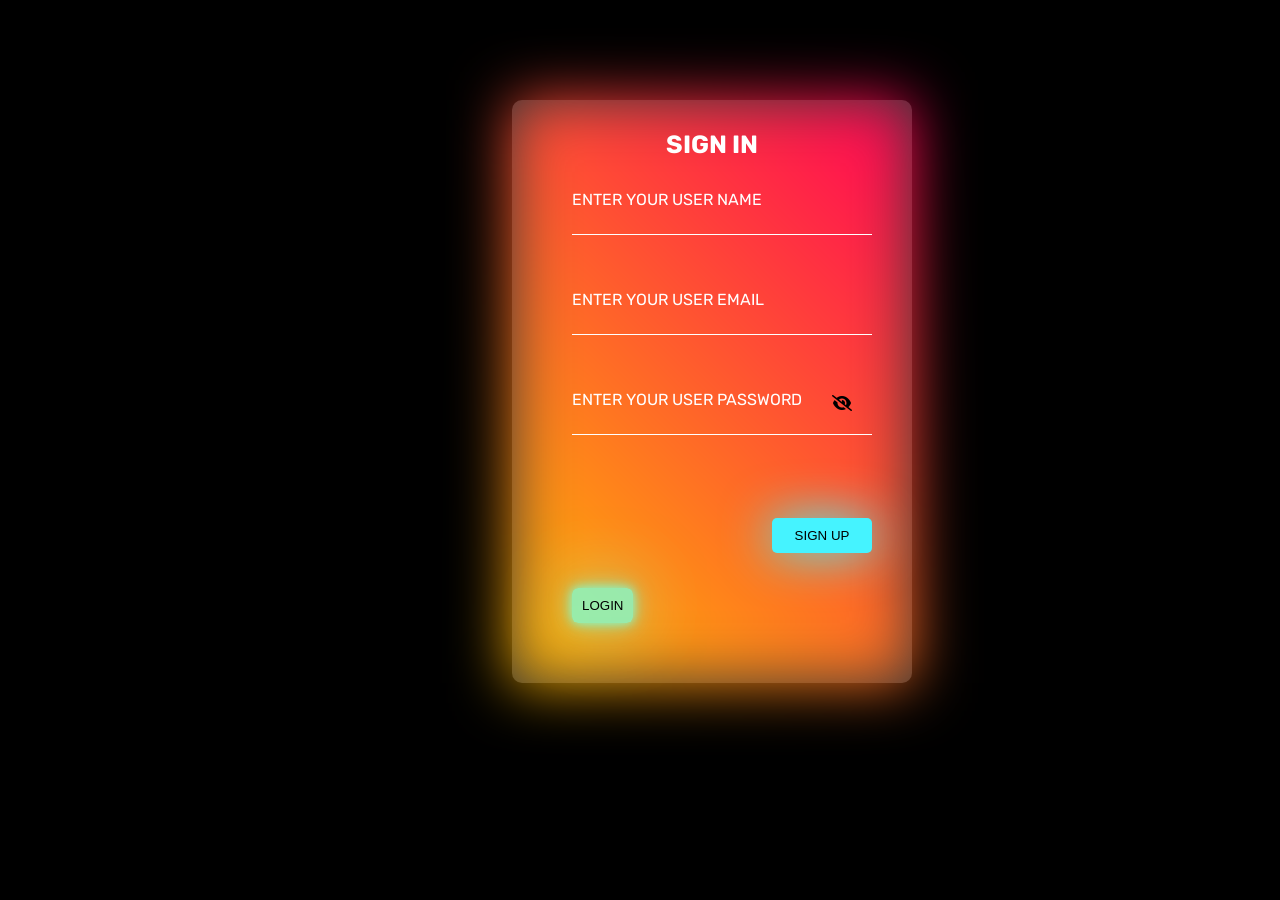
<file: html/formregister.html>
<!DOCTYPE html>
<html lang="en">

<head>
    <meta charset="UTF-8">
    <meta http-equiv="X-UA-Compatible" content="IE=edge">
    <meta name="viewport" content="width=device-width, initial-scale=1.0">

    <link
        href="https://fonts.googleapis.com/css2?family=Rubik:ital,wght@0,300;0,400;0,500;0,800;1,300;1,400;1,500&display=swap"
        rel="stylesheet">

    <link rel="stylesheet" href="https://cdnjs.cloudflare.com/ajax/libs/font-awesome/6.4.0../css/all.min.css"
        integrity="sha512-iecdLmaskl7CVkqkXNQ/ZH/XLlvWZOJyj7Yy7tcenmpD1ypASozpmT/E0iPtmFIB46ZmdtAc9eNBvH0H/ZpiBw=="
        crossorigin="anonymous" referrerpolicy="no-referrer" />

    <link rel="stylesheet" href="https://cdn.jsdelivr.net/npm/swiper@11/swiper-bundle.min.css" />
    <link rel="stylesheet" href="../css/form.css">
    <title>Document</title>
</head>

<body>
    <div class="content-box">
        <div class="form-content">
            <form class="sign-up">
                <h3>SIGN IN</h3>
                <div class="check-box">
                    <input type="text" class="sign-username">
                    <span>ENTER YOUR USER NAME</span>
                </div>

                <div class="check-box">
                    <input type="text" class="sign-email">
                    <span>ENTER YOUR USER EMAIL</span>
                </div>

                <div class="check-box">
                    <input type="password" class="sign-password">
                    <span>ENTER YOUR USER PASSWORD</span>
                    <div class="icon">
                    <i class="fa-solid fa-eye-slash close-eye"></i>
                </div>
                    <input type="submit" value='SIGN UP' class="SIGN">
                </div>
            </form>
            <a href='../html/login.html'><button>LOGIN</button></a>
        </div>
    </div>
   
       
 

    <script src="../js/register.js"></script>

</body>
</file>
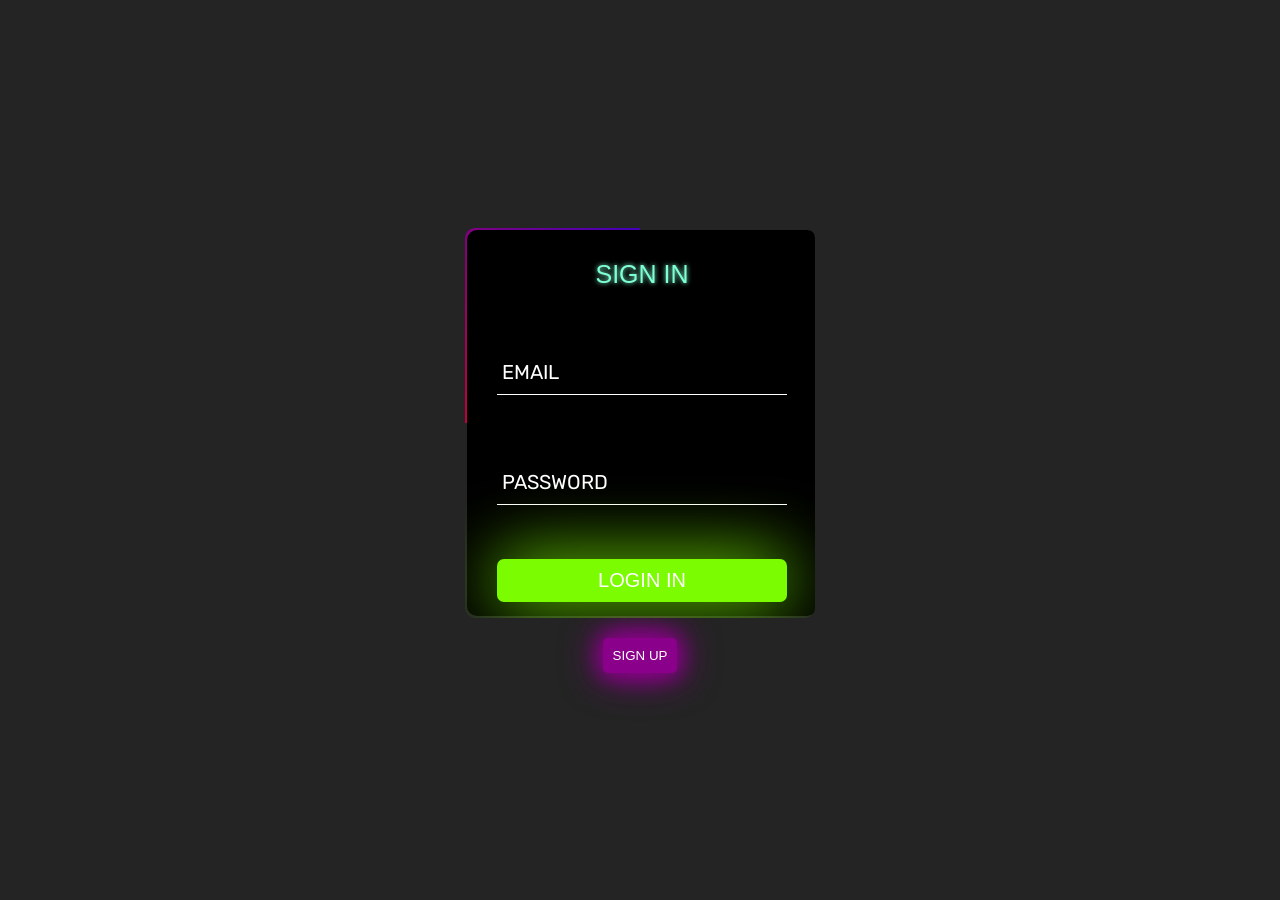
<file: html/login.html>
<!DOCTYPE html>
<html lang="en">

<head>
    <meta charset="UTF-8">
    <meta http-equiv="X-UA-Compatible" content="IE=edge">
    <meta name="viewport" content="width=device-width, initial-scale=1.0">

    <link
        href="https://fonts.googleapis.com/css2?family=Rubik:ital,wght@0,300;0,400;0,500;0,800;1,300;1,400;1,500&display=swap"
        rel="stylesheet">

    <link rel="stylesheet" href="https://cdnjs.cloudflare.com/ajax/libs/font-awesome/6.4.0../css/all.min.css"
        integrity="sha512-iecdLmaskl7CVkqkXNQ/ZH/XLlvWZOJyj7Yy7tcenmpD1ypASozpmT/E0iPtmFIB46ZmdtAc9eNBvH0H/ZpiBw=="
        crossorigin="anonymous" referrerpolicy="no-referrer" />

    <link rel="stylesheet" href="https://cdn.jsdelivr.net/npm/swiper@11/swiper-bundle.min.css" />
    <link rel="stylesheet" href="../css/login.css">
    <title>Document</title>
</head>




<body>
    <div class="box-login">
        <form class="sign">
            <button>SIGN IN</button>
            <div class="check-login">
                <input type="text" class="login-email">
                <span>EMAIL</span>
            </div>
            <div class="check-login">
                <input type="password" class="login-password">
                <span>PASSWORD</span>
            </div>
            <input type="submit" value="LOGIN IN" />
        </form>
    </div>
    
    <div class="link">
        <a href="../html/formregister.html"><button>SIGN UP</button></a>
    </div>
    <p class="allert">من فضضلك ادخل الايميل</p>
    <script src="../js/login.js"></script>
</body>
</file>
<file: css/form.css>
* {
    padding: 0;
    margin: 0;
    box-sizing: border-box;
}

body {
    font-family: 'Rubik', sans-serif;
    position: relative;
    background-color: black;
}

a {
    text-decoration: none;
    cursor: pointer;
}



.content-box h3 {
    position: relative;
    top: -30px;
    color: white;
    text-align: center;
    font-size: 25px;
}

.form-content {
    position: relative;
    padding: 60px;
    left: 40%;
    top: 100px;
    width: 400px;
    border-radius: 10px;
    background-color: rgb(56, 54, 54);
    z-index: 10;
}

.form-content::before {
    position: absolute;
    content: "";
    top: 0;
    left: 0;
    height: 100%;
    width: 100%;
    background: linear-gradient(45deg, #ffbc00, #ff0058);
    filter: blur(30px);
    z-index: -1;
}


.check-box input {
    display: block;
    width: 300px;
    padding: 10px;
    margin-top: 10px;
    margin-bottom: 35px;
    background-color: transparent;
    border: none;
    border-bottom: 1px solid white;
    transition: 0.5s linear;
}

input.SIGN {
    background-color: #45f3ff;
    width: 100px;
    margin-left: 200px;
    top: -50px;
    border-radius: 5px;
    box-shadow: 0 0 50px #45f3ff;
    cursor: pointer;
    border: none;
}

input.supmit {
    position: relative;
    margin-top: 20px;
    display: block !important;
    outline: none;
    border-radius: 5px;
    width: 100px;
    text-align: center;
    cursor: pointer;
    padding: 10px;
    background-color: rgba(255, 0, 225, 0.804);
    border: none;
    box-shadow: 0 0 50px rgb(255, 0, 225);
}

.check-box input:focus {
    background-color: white;
    outline: none;
    border-radius: 7px;
}

.check-box span{
    display: block;
    pointer-events: none;
    position: relative;
    top:-80px;
    color: white;
    transition: 0.5s linear;
}


.check-box input:focus~span
 {
    pointer-events: none;
    display: block;
    position: relative;
    top: -100px;
    font-size: 12px;
}


.check-box .icon{
   position: relative;
   text-align: right;
top: -95px;
cursor: pointer;
}

.form-content a button {
    display: block;
    border: none;
    cursor: pointer;
    padding: 10px;
    border-radius: 6px;
    background-color: rgba(127, 255, 212, 0.795);
    box-shadow: 0 0 10px rgba(127, 255, 212, 0.795),
        0 0 20px rgba(127, 255, 212, 0.795),
        0 0 70px rgba(127, 255, 212, 0.795);

}

.error.sign-username,
.error.sign-email,
.error.sign-password {
  color: red;
  border: 2px solid red;
}

@media (min-width: 320px) and (max-width: 767px) {
    .form-content {
        width: 400px;
        position: absolute;
  left: -1px;
        top: -1px;
        height: 800px;
    }
    .check-box input{
        width: 200px;
    }
    input.SIGN {
        position: relative;
        right: 50px;
        width: 100px;
    }
    .check-box .icon{
        position: relative;
        right: 20px;
    }

}
</file>
<file: css/login.css>
* {
    padding: 0;
    margin: 0;
    box-sizing: border-box;
}

body {
    font-family: 'Rubik', sans-serif;
    position: relative;
    background-color: rgba(0, 0, 0, 0.858);
    display: flex;
    justify-content: center;
    flex-direction: column;
    align-items: center;
    min-height: 100vh;
}

a {
    text-decoration: none;
    cursor: pointer;
}

.box-login {
    position: relative;
    width: 350px;
    height: 390px;
    border-radius: 10px;
    overflow: hidden;
}

.box-login::before {
    content: "";
    position: absolute;
    top: -50%;
    left: -50%;
    width: 350px;
    height: 100%;
    animation: filter 6s linear infinite;
}

.box-login::after {
    content: "";
    position: absolute;
    top: -50%;
    left: -50%;
    width: 350px;
    height: 390px;
    transform-origin: bottom right;
    background: linear-gradient(45deg, red, blue);
    animation: filter 6s linear infinite;
    transition-delay: -3s;
}


@keyframes filter {
    0% {
        transform: rotate(0deg);
    }

    100% {
        transform: rotate(360deg);
    }
}


.box-login .sign {
    position: absolute;
    inset: 2px;
    z-index: 999;

    border-radius: 10px;
    padding: 30px;
    width: 350px;
    background-color: black;
}

.box-login .sign button {
    border: none;
    text-align: center;
    display: block !important;
    color: aquamarine;
    text-shadow: 0 0 5px aquamarine;
    margin: auto;
    margin-bottom: 20px;
    background-color: transparent;
    font-size: 25px;
    margin-bottom: 20px;
}

.box-login .sign input {
    display: block;
    background-color: transparent;
    margin-bottom: 10px;
    width: 100%;
    border: none;
    padding: 10px;
    border-bottom: 1px solid white;
    transition: 0.5s linear;
}

.box-login .sign input:focus {
    background-color: white;
    border-radius: 7px;
    outline: none;
}

.box-login .sign .check-login {
    position: relative;
    margin-bottom: 30px;
    top: 50px;
}

.box-login .sign .check-login span {
    position: relative;

    display: block;
    color: white;
    font-size: 20px;
    top: -50px;
    padding: 5px;
    pointer-events: none;
    transition: 0.5s linear;
}

.box-login .sign .check-login input:focus~span {
    pointer-events: none;
    display: block;
    position: relative;
    top: -90px;
    font-size: 13px;
}

.box-login .sign input[type="submit"] {
    background-color: lawngreen;
    box-shadow: 0 0 70px lawngreen;
    padding: 10px;
    display: block;
    border: none;
    font-size: 20px;
    border-radius: 7px;
    position: relative;
    top: 30px;
    font-size: 20px;
    color: white;
    cursor: pointer;
    transition: 0.5s linear;
}

.link {
    margin-top: 20px;
}

.link a button {

    display: block;
    border: none;
    padding: 10px;
    background-color: darkmagenta;
    color: white;
    border-radius: 5px;
    box-shadow: 0 0 20px darkmagenta,
        0 0 30px darkmagenta,
        0 0 40px darkmagenta;
        cursor: pointer;
}
.allert{
    position: absolute;
    bottom: 20px;
    right: 20px;
    color: white;
    background-color: rgb(237, 107, 107);
    padding: 10px;
    border-radius: 5px;
    display: none;
}
.block{
    display: block;
}
.errors.login-email,
.errors.login-password {
    color: red;
}

@media (min-width: 320px) and (max-width: 767px) {
    .box-login {
        position: relative;
        height: 550px;
    }
}
</file>
